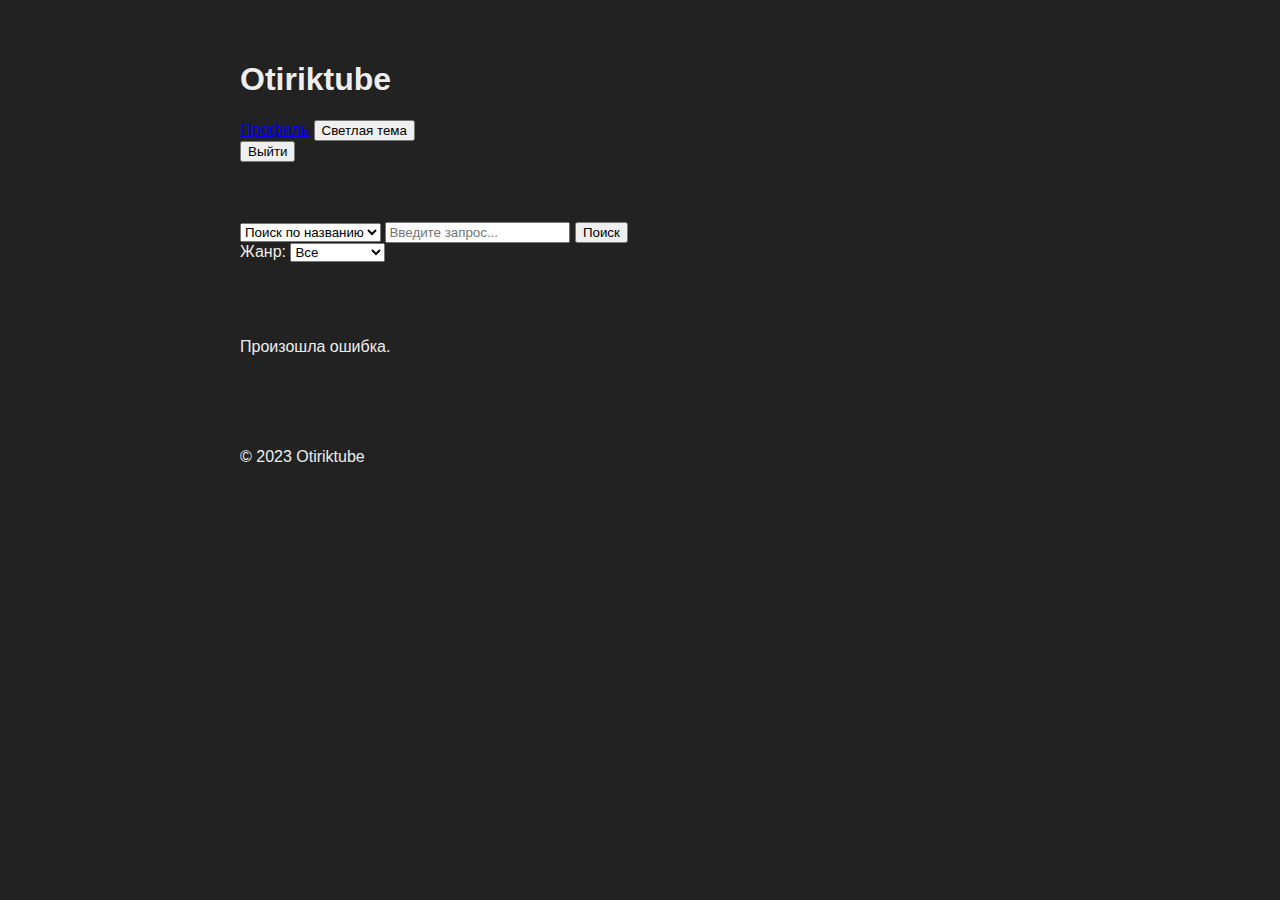
<file: index.html>
<!DOCTYPE html>
<html lang="ru">
<head>
    <meta charset="UTF-8">
    <meta name="viewport" content="width=device-width, initial-scale=1.0">
    <title>Otiriktube</title>
    <link href="https://cdn.jsdelivr.net/npm/bootstrap@5.2.3/dist/css/bootstrap.min.css" rel="stylesheet" integrity="sha384-rbsA2VBKQhggwzxH7pPCaAqO46MgnOM80zW1RWuH61DGLwZJEdK2Kadq2F9CUG65" crossorigin="anonymous">
    <link rel="preload" href="light-theme.css" as="style">
    <link rel="preload" href="dark-theme.css" as="style">
    <link href="light-theme.css" rel="stylesheet" id="light-theme" disabled> 
    <link href="dark-theme.css" rel="stylesheet" id="dark-theme"> 
</head>
<body>  

    <header class="bg-dark text-light py-4">
        <div class="container d-flex justify-content-between align-items-center"> 
            <div>
                <h1 class="mb-0">Otiriktube</h1>
                <a href="profile.html" id="profileLink" class="btn btn-info m-2">Профиль</a>
                <button id="themeToggle" class="btn btn-secondary m-2">Тема</button>
            </div>
            <div>
                <button id="logoutButton" class="btn btn-danger m-2">Выйти</button> 
            </div>
        </div>
    </header>

    <section id="search-section" class="mb-4">
        <div class="container">
            <div class="input-group">
                <select id="searchModeSelect" class="form-select">
                    <option value="title">Поиск по названию</option>
                    <option value="actor">Поиск по актеру</option>
                </select>
                <input type="text" id="searchInput" class="form-control" placeholder="Введите запрос...">
                <button id="searchButton" class="btn btn-primary">Поиск</button>
            </div>
            <div class="mt-2">
                <label for="genreSelect">Жанр:</label>
                <select id="genreSelect" class="form-select">
                    <option value="">Все</option>
                    <option value="action">Боевик</option>
                    <option value="comedy">Комедия</option>
                    <option value="drama">Драма</option>
                    <option value="sci-fi">Фантастика</option>
                    <option value="horror">Ужасы</option>
                    <option value="romance">Романтика</option> 
                </select>
            </div>
        </div>
    </section>

    <section id="featured-movies">
        <div class="container"> 
            <div id="movie-list" class="row"></div> 
        </div>
    </section>

    <footer class="bg-dark text-light py-3 mt-4"> 
        <div class="container text-center">
            <p>&copy; 2023 Otiriktube</p>
        </div>
    </footer>

    <script src="script.js"></script>
    <script src="https://cdn.jsdelivr.net/npm/bootstrap@5.2.3/dist/js/bootstrap.bundle.min.js" integrity="sha384-kenU1KFdBIe4zVF0s0G1M5b4hcpxyD9F7jL+jjXkk+Q2h455rYXK/7HAuoJl+0I4" crossorigin="anonymous"></script>

    <script>
        // Переключение темы
        const themeToggle = document.getElementById('themeToggle');
        themeToggle.addEventListener('click', function () {
            const lightTheme = document.getElementById('light-theme');
            const darkTheme = document.getElementById('dark-theme');
            if (lightTheme.disabled) {
                lightTheme.disabled = false;
                darkTheme.disabled = true;
                themeToggle.textContent = 'Темная тема';
            } else {
                lightTheme.disabled = true;
                darkTheme.disabled = false;
                themeToggle.textContent = 'Светлая тема';
            }
            localStorage.setItem('darkMode', lightTheme.disabled);
        });

        // Восстановление темы при загрузке
        window.addEventListener('load', function () {
            const darkMode = localStorage.getItem('darkMode');
            if (darkMode === 'true' || darkMode === null) {
                document.getElementById('light-theme').disabled = true;
                document.getElementById('dark-theme').disabled = false;
                themeToggle.textContent = 'Светлая тема';
            } else {
                document.getElementById('light-theme').disabled = false;
                document.getElementById('dark-theme').disabled = true;
                themeToggle.textContent = 'Темная тема';
            }
        });

        // Поиск фильмов
        const searchInput = document.getElementById('searchInput');
        const searchButton = document.getElementById('searchButton');
        const searchModeSelect = document.getElementById('searchModeSelect');
        const genreSelect = document.getElementById('genreSelect');
        const movieList = document.getElementById('movie-list');

        searchButton.addEventListener('click', function () {
            const searchQuery = searchInput.value;
            const searchMode = searchModeSelect.value;
            const genre = genreSelect.value;

            let searchUrl = `http://www.omdbapi.com/?apikey=237c104e`;

            if (searchQuery) {
                if (searchMode === 'title') {
                    searchUrl += `&s=${searchQuery}&type=movie`;
                } else if (searchMode === 'actor') {
                    searchUrl += `&s=${searchQuery}&type=movie&actor=${searchQuery}`;
                }
            }

            if (genre) {
                searchUrl += `&genre=${genre}`;
            }

            fetch(searchUrl)
                .then(response => response.json())
                .then(data => {
                    movieList.innerHTML = '';
                    if (data.Search) {
                        data.Search.forEach(movie => {
                            const movieElement = document.createElement('div');
                            movieElement.classList.add('col-md-4', 'col-lg-3', 'mb-4');
                            movieElement.innerHTML = `
                                <a href="movie.html?id=${movie.imdbID}">
                                    <img src="${movie.Poster}" alt="${movie.Title}" class="img-fluid">
                                </a>
                                <h3 class="movie-title">${movie.Title}</h3>
                                <p>Год: ${movie.Year}</p>
                            `;
                            movieList.appendChild(movieElement);
                        });
                    } else {
                        movieList.innerHTML = '<p>Фильмы не найдены.</p>';
                    }
                })
                .catch(error => {
                    movieList.innerHTML = '<p>Произошла ошибка при поиске.</p>';
                    console.error(error);
                });
        });
    </script>
</body>
</html>
</file>
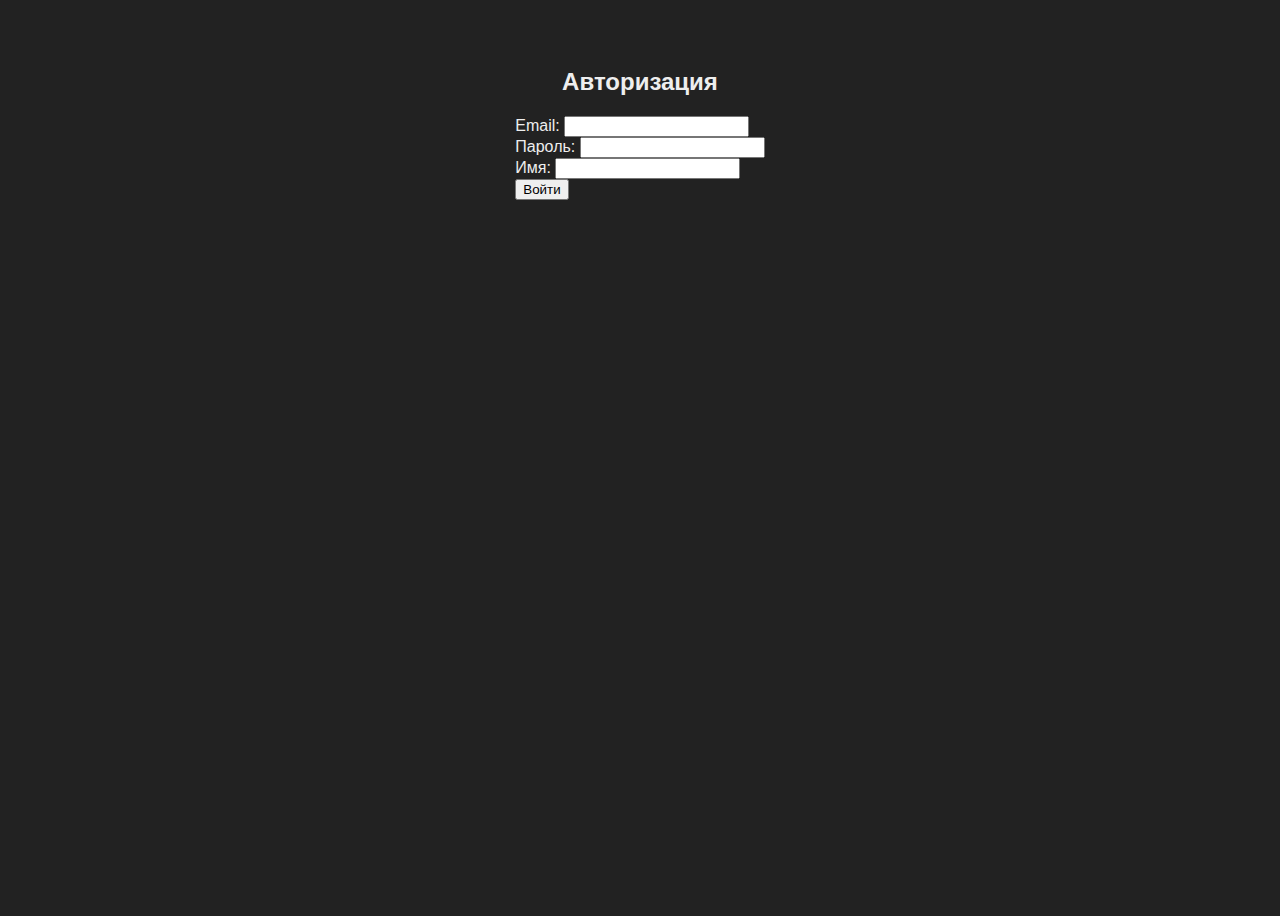
<file: login.html>
<!DOCTYPE html>
<html lang="ru">
<head>
  <meta charset="UTF-8">
  <meta name="viewport" content="width=device-width, initial-scale=1.0">
  <title>Otiriktube - Авторизация</title>
  <link href="https://cdn.jsdelivr.net/npm/bootstrap@5.2.3/dist/css/bootstrap.min.css" rel="stylesheet" integrity="sha384-rbsA2VBKQhggwzxH7pPCaAqO46MgnOM80zW1RWuH61DGLwZJEdK2Kadq2F9CUG65" crossorigin="anonymous">
  <link rel="stylesheet" href="style.css"> 
</head>
<body class="dark-mode">
  <div class="container my-4">
      <h2>Авторизация</h2>
      <form id="loginForm">
          <div class="mb-3">
              <label for="email" class="form-label">Email:</label>
              <input type="email" class="form-control" id="email" name="email" required>
          </div>
          <div class="mb-3">
              <label for="password" class="form-label">Пароль:</label>
              <input type="password" class="form-control" id="password" name="password" required>
          </div>
          <div class="mb-3">
              <label for="name" class="form-label">Имя:</label>
              <input type="text" class="form-control" id="name" name="name" required> 
          </div>
          <button type="submit" class="btn btn-primary">Войти</button>
      </form>
  </div>

  <script src="script.js"></script>
  <script src="https://cdn.jsdelivr.net/npm/bootstrap@5.2.3/dist/js/bootstrap.bundle.min.js" integrity="sha384-kenU1KFdBIe4zVF0s0G1M5b4hcpxyD9F7jL+jjXkk+Q2h455rYXK/7HAuoJl+0I4" crossorigin="anonymous"></script>
</body>
</html>
</file>
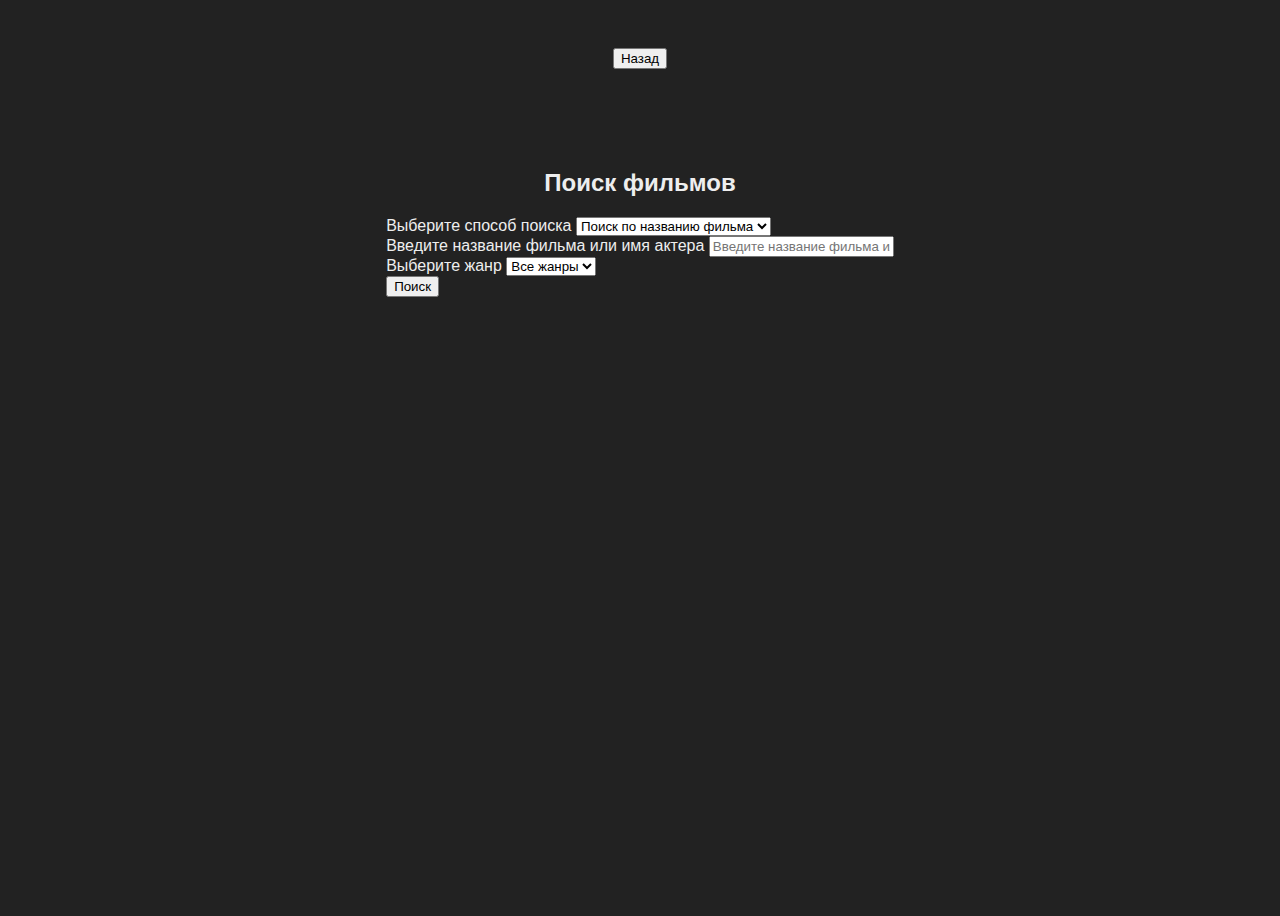
<file: movie.html>
<!DOCTYPE html>
<html lang="ru">
<head>
    <meta charset="UTF-8">
    <meta name="viewport" content="width=device-width, initial-scale=1.0">
    <title>Otiriktube - Поиск фильмов</title>
    <link href="https://cdn.jsdelivr.net/npm/bootstrap@5.2.3/dist/css/bootstrap.min.css" rel="stylesheet" integrity="sha384-rbsA2VBKQhggwzxH7pPCaAqO46MgnOM80zW1RWuH61DGLwZJEdK2Kadq2F9CUG65" crossorigin="anonymous">
    <link rel="stylesheet" href="style.css">
</head>
<body class="dark-mode">
    <div class="container">
        <button onclick="window.location.href='index.html'" class="btn btn-secondary m-2">Назад</button>
    </div>

    <div class="container my-4">
        <h2>Поиск фильмов</h2>
        
        <div class="mb-3">
            <label for="searchOption" class="form-label">Выберите способ поиска</label>
            <select class="form-select" id="searchOption">
                <option value="movie">Поиск по названию фильма</option>
                <option value="actor">Поиск по актеру</option>
            </select>
        </div>
        
        <div class="mb-3">
            <label for="searchQuery" class="form-label">Введите название фильма или имя актера</label>
            <input type="text" class="form-control" id="searchQuery" placeholder="Введите название фильма или имя актера">
        </div>
        
        <div class="mb-3">
            <label for="genreSelect" class="form-label">Выберите жанр</label>
            <select class="form-select" id="genreSelect">
                <option value="">Все жанры</option>
                <option value="Action">Экшн</option>
                <option value="Comedy">Комедия</option>
                <option value="Drama">Драма</option>
                <option value="Romance">Романтика</option>
                <option value="Horror">Ужасы</option>
                <!-- Добавьте другие жанры по желанию -->
            </select>
        </div>

        <button id="searchButton" class="btn btn-primary">Поиск</button>

        <div id="movieResults" class="mt-4"></div>
    </div>

    <script src="movie.js"></script>
    <script src="https://cdn.jsdelivr.net/npm/bootstrap@5.2.3/dist/js/bootstrap.bundle.min.js" integrity="sha384-kenU1KFdBIe4zVF0s0G1M5b4hcpxyD9F7jL+jjXkk+Q2h455rYXK/7HAuoJl+0I4" crossorigin="anonymous"></script>
</body>
</html>
</file>
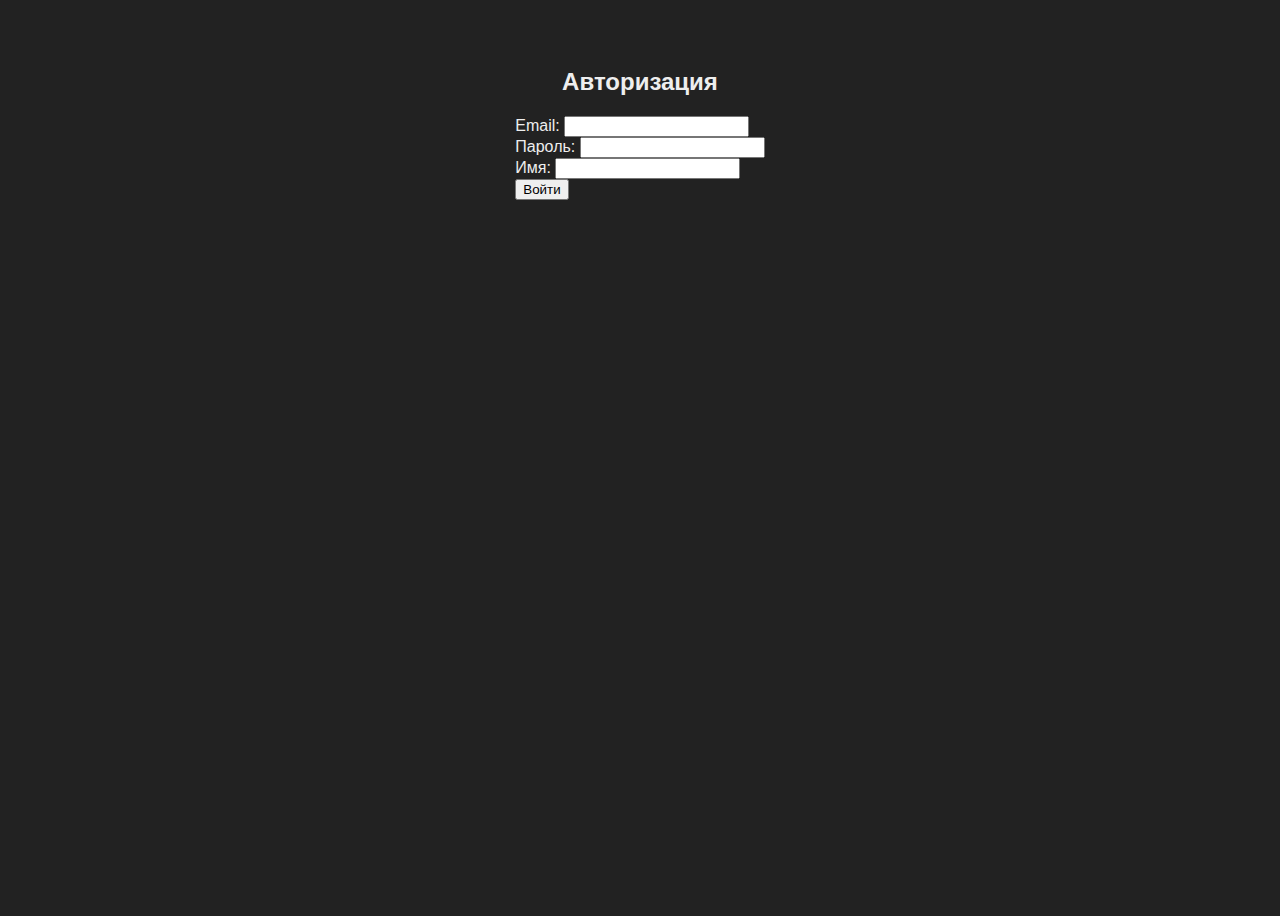
<file: profile.html>
<!DOCTYPE html>
<html lang="ru">
<head>
  <meta charset="UTF-8">
  <meta name="viewport" content="width=device-width, initial-scale=1.0">
  <title>Otiriktube - Профиль</title>
  <link href="https://cdn.jsdelivr.net/npm/bootstrap@5.2.3/dist/css/bootstrap.min.css" rel="stylesheet" integrity="sha384-rbsA2VBKQhggwzxH7pPCaAqO46MgnOM80zW1RWuH61DGLwZJEdK2Kadq2F9CUG65" crossorigin="anonymous">
  <link rel="stylesheet" href="style.css"> 
</head>
<body class="dark-mode">
  <div class="container"> <button onclick="window.location.href='index.html'" class="btn btn-secondary m-2">Назад</button>
  </div>
  <div class="container my-4">
    <h2>Профиль</h2>
    <div id="profileData">
      <p><strong>Имя:</strong> <span id="profileName"></span></p>
      <p><strong>Email:</strong> <span id="profileEmail"></span></p>
    </div>

    <h3>Изменить данные</h3>
    <form id="profileForm">
      <div class="mb-3">
        <label for="changeSelect" class="form-label">Выберите, что изменить:</label>
        <select id="changeSelect" class="form-select">
          <option value="name">Имя</option>
          <option value="email">Email</option>
          <option value="password">Пароль</option>
        </select>
      </div>
      <div class="mb-3" id="newValueInput">
        <label for="newValue" class="form-label">Новое значение:</label>
        <input type="text" class="form-control" id="newValue" name="newValue">
      </div>
      <div class="mb-3" id="confirmPasswordInput" style="display: none;"> 
        <label for="confirmPassword" class="form-label">Подтвердите пароль:</label>
        <input type="password" class="form-control" id="confirmPassword" name="confirmPassword">
      </div>
      <button type="submit" class="btn btn-primary">Сохранить изменения</button>
    </form>
    <button id="logoutButton" class="btn btn-danger mt-3">Выйти</button>
  </div>

  <script src="script.js"></script>
  <script src="https://cdn.jsdelivr.net/npm/bootstrap@5.2.3/dist/js/bootstrap.bundle.min.js" integrity="sha384-kenU1KFdBIe4zVF0s0G1M5b4hcpxyD9F7jL+jjXkk+Q2h455rYXK/7HAuoJl+0I4" crossorigin="anonymous"></script>
</body>
</html>
</file>
<file: light-theme.css>
/* Basic Styling */
body {
    font-family: sans-serif;
    background-color: #f8f8f8; 
    color: #333; 
}

/* Анимация кнопок */
.btn {
  transition: transform 0.2s ease, box-shadow 0.2s ease;
}

.btn:hover {
  transform: translateY(-2px);
  box-shadow: 0px 2px 5px rgba(0, 0, 0, 0.3);
}

.container {
    max-width: 800px;
    margin: 20px auto;
    padding: 20px;
}

h2 {
    text-align: center;
    margin-bottom: 20px;
}

/* Дополнительные стили для улучшения внешнего вида */
.movie-poster {
    width: 100%; 
    height: auto; 
    border-radius: 5px; 
    margin-bottom: 10px; 
    cursor: pointer; 
}

.movie-title {
    font-weight: bold;
}
</file>
<file: dark-theme.css>
/* Basic Styling */
body {
    font-family: sans-serif;
    background-color: #222; 
    color: #eee; 
}

/* Анимация кнопок */
.btn {
  transition: transform 0.2s ease, box-shadow 0.2s ease;
}

.btn:hover {
  transform: translateY(-2px);
  box-shadow: 0px 2px 5px rgba(0, 0, 0, 0.3);
}

.container {
    max-width: 800px;
    margin: 20px auto;
    padding: 20px;
}

h2 {
    text-align: center;
    margin-bottom: 20px;
}

/* Дополнительные стили для улучшения внешнего вида */
.movie-poster {
    width: 100%; 
    height: auto; 
    border-radius: 5px; 
    margin-bottom: 10px; 
    cursor: pointer; 
}

.movie-title {
    font-weight: bold;
}
</file>
<file: style.css>
/* Basic Styling */
body {
    font-family: sans-serif;
    transition: background-color 0.3s ease, color 0.3s ease;
}

/* Темная тема по умолчанию */
body {
    background-color: #222; 
    color: #eee; 
}
/* В style.css */
body {
    display: flex;
    min-height: 100vh;
    flex-direction: column;
}

main {
    flex: 1;
}

/* Светлая тема */
body.light-mode {
    background-color: #f8f8f8; 
    color: #333; 
}

/* Анимация кнопок */
.btn {
  transition: transform 0.2s ease, box-shadow 0.2s ease;
}

.btn:hover {
  transform: translateY(-2px);
  box-shadow: 0px 2px 5px rgba(0, 0, 0, 0.3);
}

.container {
    max-width: 800px;
    margin: 20px auto;
    padding: 20px;
}

h2 {
    text-align: center;
    margin-bottom: 20px;
}

/* Дополнительные стили для улучшения внешнего вида */
.movie-poster {
    width: 100%; 
    height: auto; 
    border-radius: 5px; 
    margin-bottom: 10px; 
    cursor: pointer; 
}

.movie-title {
    font-weight: bold;
}
</file>
